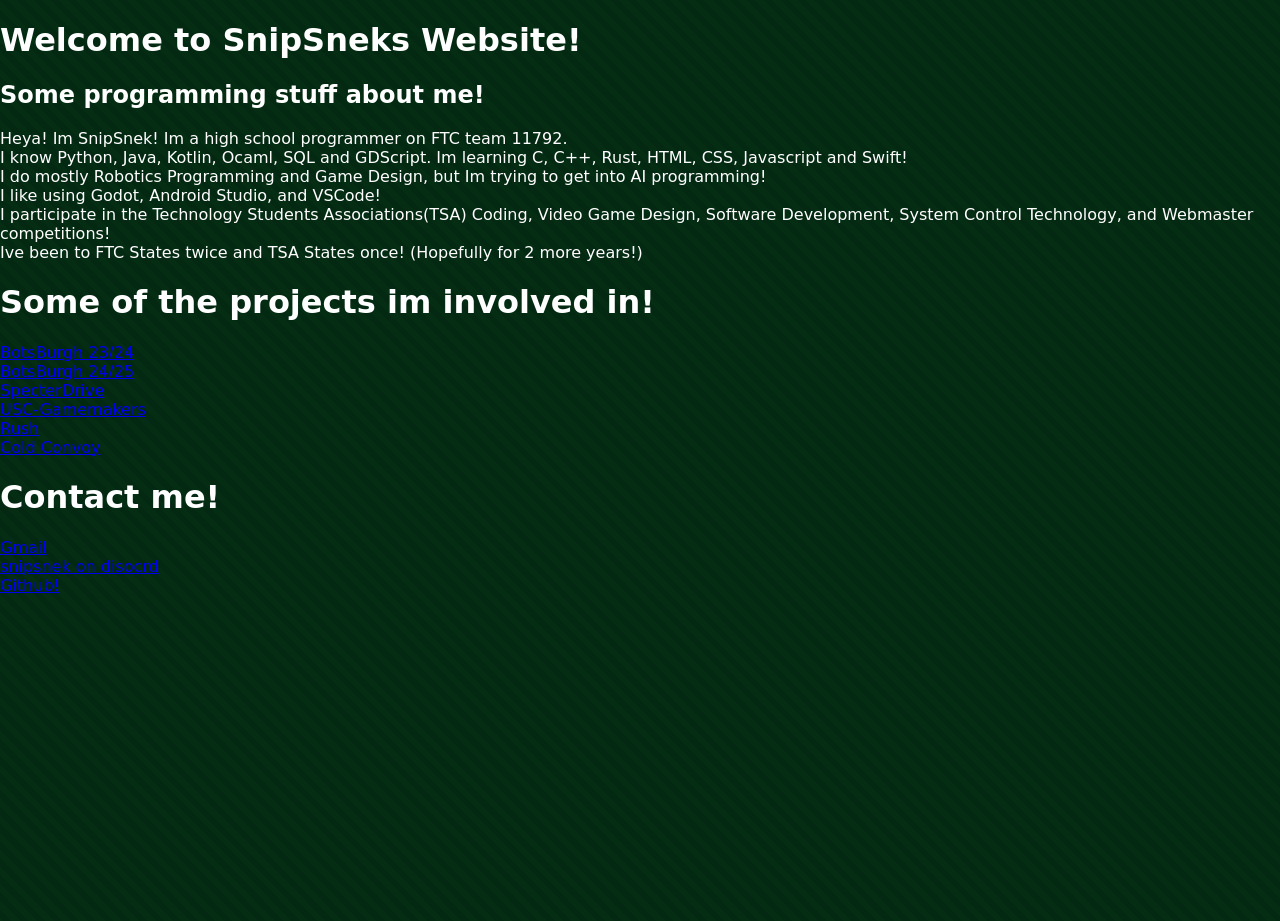
<file: index.html>
<!DOCTYPE html>
<!--This Project is to help with HTML, CSS, and JavaScript-->

<html lang="en-US">

    <head>
        <link rel="stylesheet" href="styles.css">
    </head>
    
    <body>
        
        <h1>Welcome to SnipSneks Website!</h1>

        <h2>Some programming stuff about me!</h2>

        <p1>
            Heya! Im SnipSnek! Im a high school programmer on FTC team 11792.<br>
            I know Python, Java, Kotlin, Ocaml, SQL and GDScript. Im learning C, C++, Rust, HTML, CSS, Javascript and Swift!<br>
            I do mostly Robotics Programming and Game Design, but Im trying to get into AI programming!<br>
            I like using Godot, Android Studio, and VSCode!<br>
            I participate in the Technology Students Associations(TSA) Coding, Video Game Design, Software Development, System Control Technology, and Webmaster competitions!<br>
            Ive been to FTC States twice and TSA States once! (Hopefully for 2 more years!)<br>
        </p1>

        <h1> Some of the projects im involved in!</h1>
        <a href="https://github.com/BotsBurgh/BOTSBURGH-FTC-2023-24">BotsBurgh 23/24</a>
        <br>
        <a href="https://github.com/BotsBurgh/BOTSBURGH-FTC-2024-25">BotsBurgh 24/25</a>
        <br>
        <a href="https://github.com/BotsBurgh/SpecterDrive">SpecterDrive</a>
        <br>
        <a href="https://github.com/USC-Gamemakers">USC-Gamemakers</a>
        <br>
        <a href="https://snipsnek.itch.io/rushweb">Rush</a>
        <br>
        <a href="https://snipsnek.itch.io/cold-convoy">Cold Convoy</a>

        <h1> Contact me!</h1>
        <a href="mailto:joshbirendra@gmail.com">Gmail</a>
        <br>
        <a href="https://discord.com">snipsnek on disocrd</a>
        <br>
        <a href="https://github.com/SnipSnek">Github!</a>
    </body>
</html>
</file>
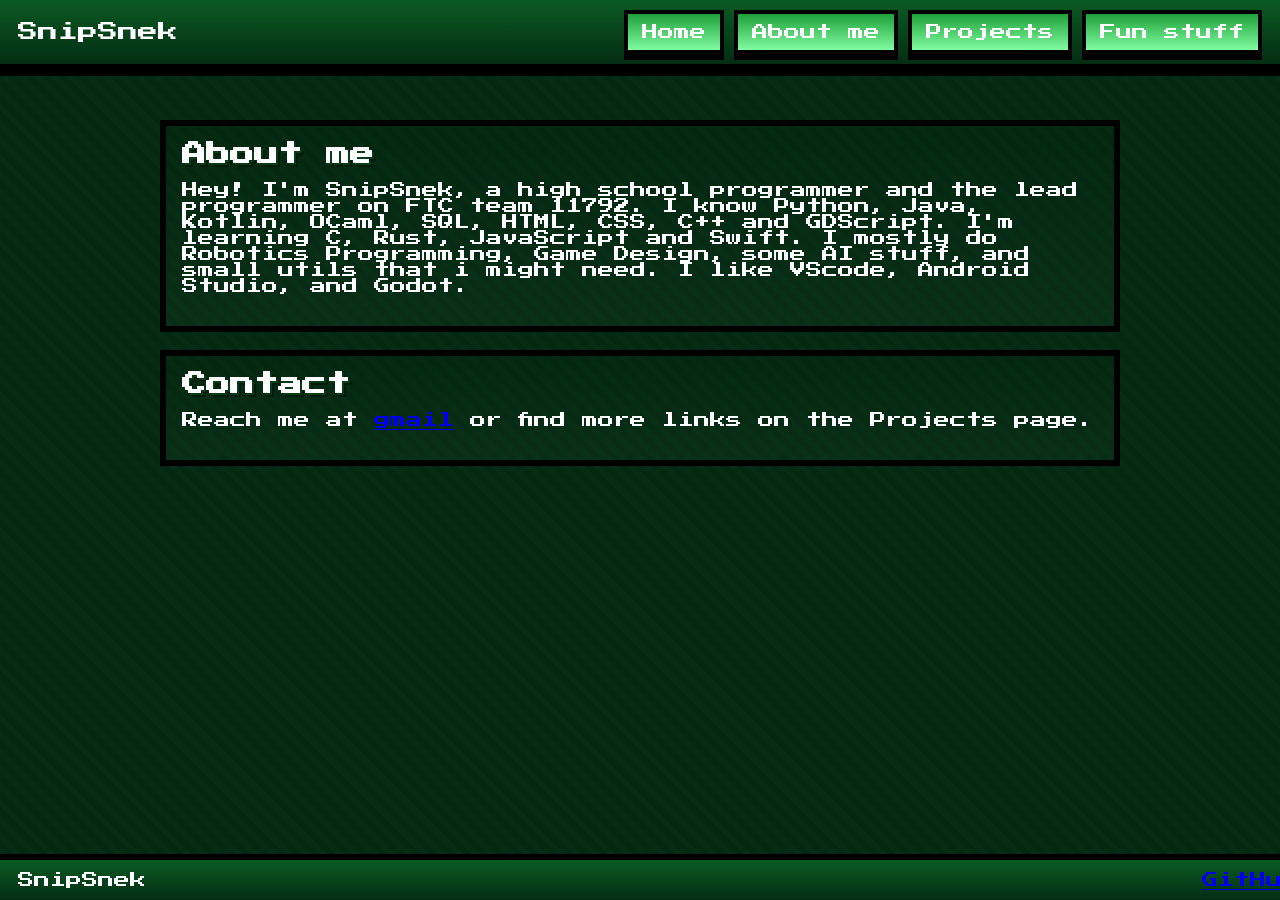
<file: about.html>
<!DOCTYPE html>
<!-- About page (index) for SnipSnek -->
<html lang="en-US">

<head>
    <meta charset="utf-8">
    <meta name="viewport" content="width=device-width,initial-scale=1">
    <title>SnipSnek — About</title>
    <link rel="preconnect" href="https://fonts.googleapis.com">
    <link rel="preconnect" href="https://fonts.gstatic.com" crossorigin>
    <link href="https://fonts.googleapis.com/css2?family=Press+Start+2P&display=swap" rel="stylesheet">
    <link rel="stylesheet" href="styles.css">
</head>

<body>
    <header class="site-header">
        <div class="brand">SnipSnek</div>
        <nav class="main-nav" aria-label="Main navigation">
            <a href="index.html" class="nav-link">Home</a>
            <a href="about.html" class="nav-link">About me</a>
            <a href="projects.html" class="nav-link">Projects</a>
            <a href="fun.html" class="nav-link">Fun stuff</a>
        </nav>
    </header>

    <main class="container">
        <section class="panel">
            <h1 class="panel-title">About me</h1>
            <p>
                Hey! I'm SnipSnek, a high school programmer and the lead programmer on FTC team 11792. I know Python, Java, Kotlin, OCaml, SQL, HTML, CSS, C++ and GDScript.
                I'm learning C, Rust, JavaScript and Swift.
                I mostly do Robotics Programming, Game Design, some AI stuff, and small utils that i might need.
                I like VScode, Android Studio, and Godot.
                
            </p>
        </section>

        <section class="panel">
            <h2 class="panel-title">Contact</h2>
            <p>Reach me at <a href="mailto:joshbirendra@gmail.com">gmail</a> or find more links on the Projects page.</p>
        </section>
    </main>

    <footer class="site-footer">
        <div>SnipSnek</div>
        <div class="credit"><a href="https://github.com/SnipSnek">GitHub</a></div>
    </footer>
</body>

</html>
</file>
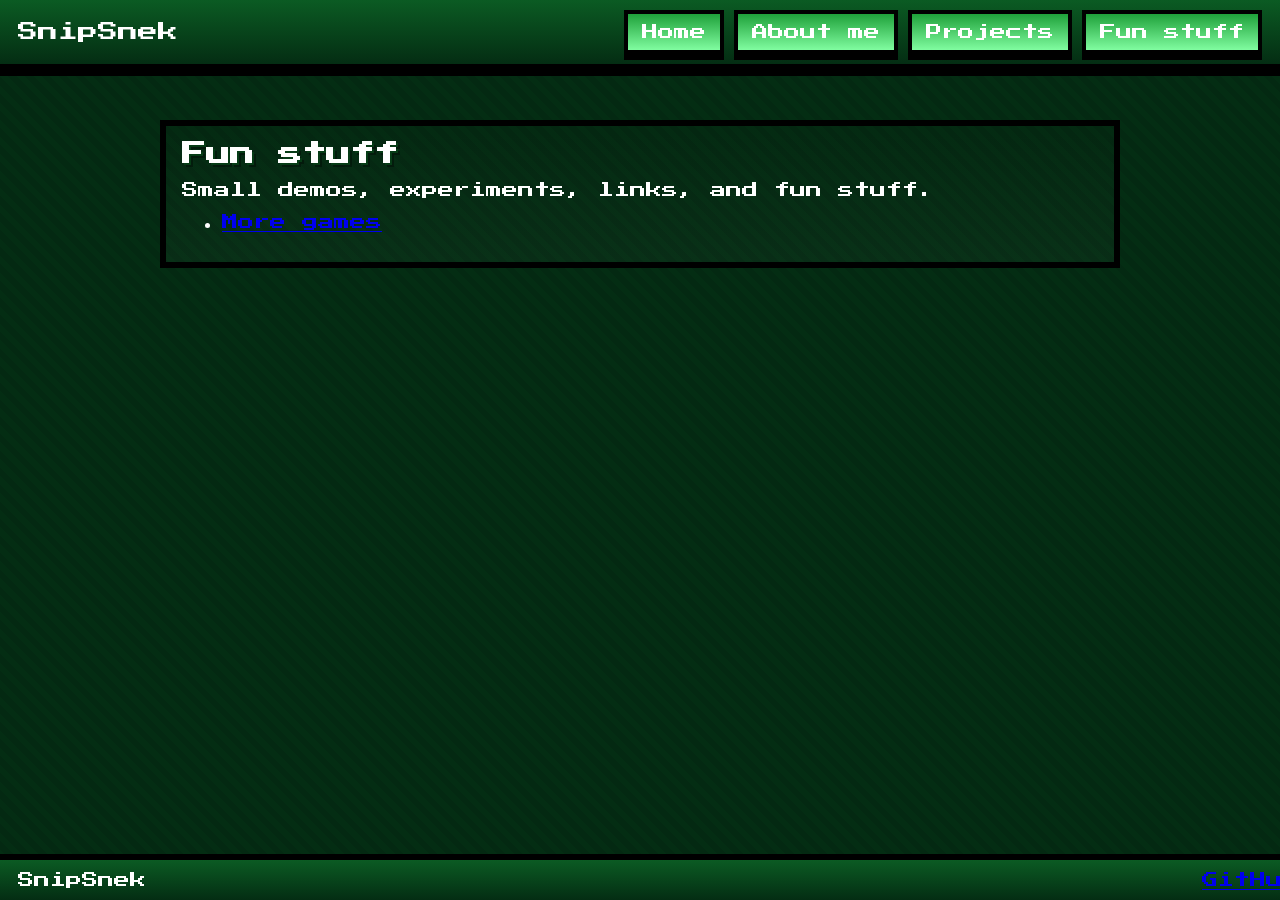
<file: fun.html>
<!DOCTYPE html>
<!-- Fun stuff page for SnipSnek -->
<html lang="en-US">

<head>
  <meta charset="utf-8">
  <meta name="viewport" content="width=device-width,initial-scale=1">
  <title>SnipSnek — Fun stuff</title>
  <link rel="preconnect" href="https://fonts.googleapis.com">
  <link rel="preconnect" href="https://fonts.gstatic.com" crossorigin>
  <link href="https://fonts.googleapis.com/css2?family=Press+Start+2P&display=swap" rel="stylesheet">
  <link rel="stylesheet" href="styles.css">
</head>

<body>
  <header class="site-header">
    <div class="brand">SnipSnek</div>
    <nav class="main-nav" aria-label="Main navigation">
      <a href="index.html" class="nav-link">Home</a>
      <a href="about.html" class="nav-link">About me</a>
      <a href="projects.html" class="nav-link">Projects</a>
      <a href="fun.html" class="nav-link">Fun stuff</a>
    </nav>
  </header>

  <main class="container">
    <section class="panel">
      <h1 class="panel-title">Fun stuff</h1>
      <p>Small demos, experiments, links, and fun stuff.</p>
      <ul>
        <li><a href="https://snipsnek.itch.io">More games</a></li>
      </ul>
    </section>
  </main>

  <footer class="site-footer">
    <div>SnipSnek</div>
    <div class="credit"><a href="https://github.com/SnipSnek">GitHub</a></div>
  </footer>
</body>

</html>
</file>
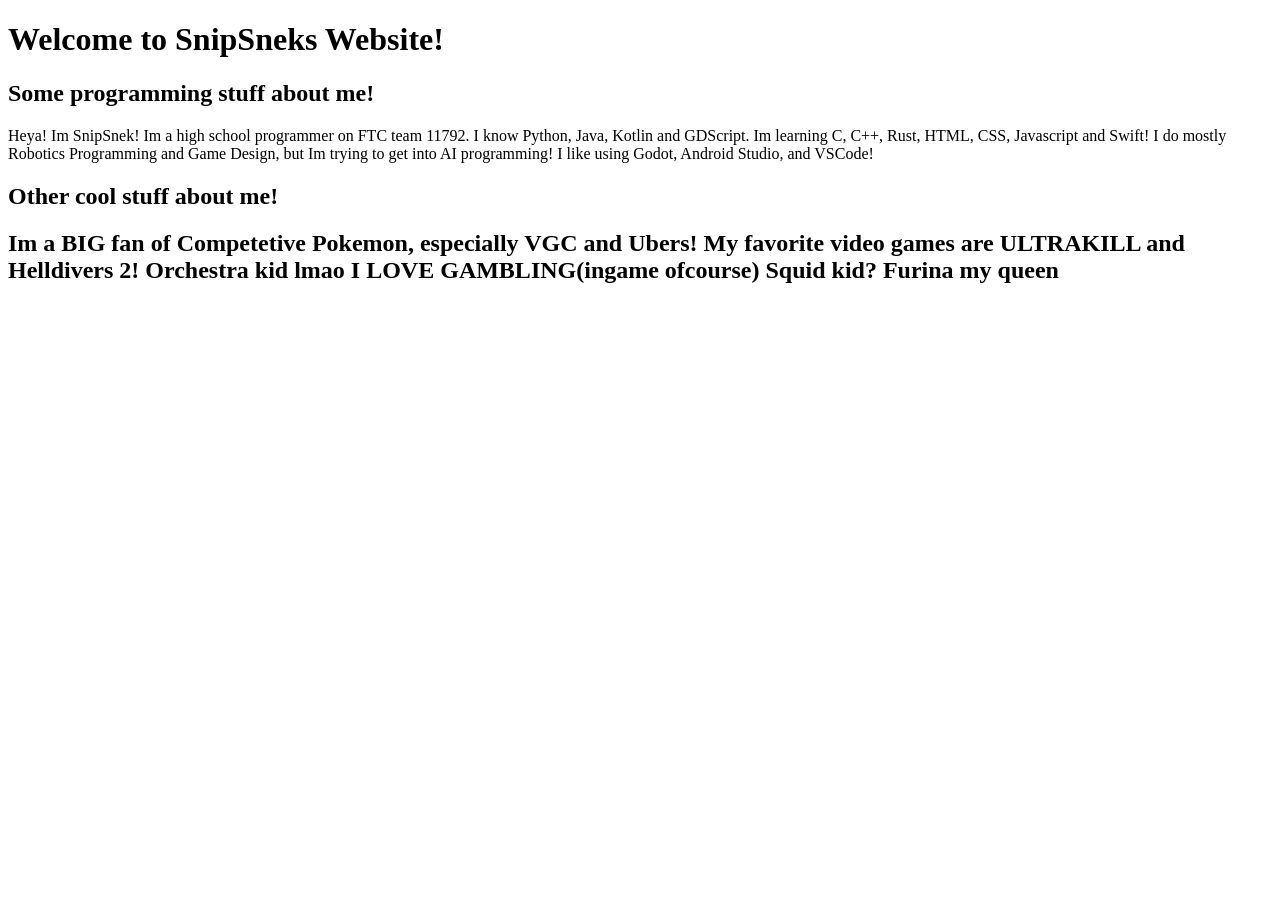
<file: main.html>
<!--This Project is to help with HTML, CSS, and JavaScript-->
<!DOCTYPE html>
<html>
    <body>
        <h1>Welcome to SnipSneks Website!</h1>

        <h2>Some programming stuff about me!</h2>

        <p1>
            Heya! Im SnipSnek! Im a high school programmer on FTC team 11792.
            I know Python, Java, Kotlin and GDScript. Im learning C, C++, Rust, HTML, CSS, Javascript and Swift!
            I do mostly Robotics Programming and Game Design, but Im trying to get into AI programming!
            I like using Godot, Android Studio, and VSCode!
        </p1>

        <h2>Other cool stuff about me!</h2>

        <h2>
            Im a BIG fan of Competetive Pokemon, especially VGC and Ubers!
            My favorite video games are ULTRAKILL and Helldivers 2!
            Orchestra kid lmao
            I LOVE GAMBLING(ingame ofcourse)
            Squid kid?
            Furina my queen
        </h2>

    </body>
</html>
</file>
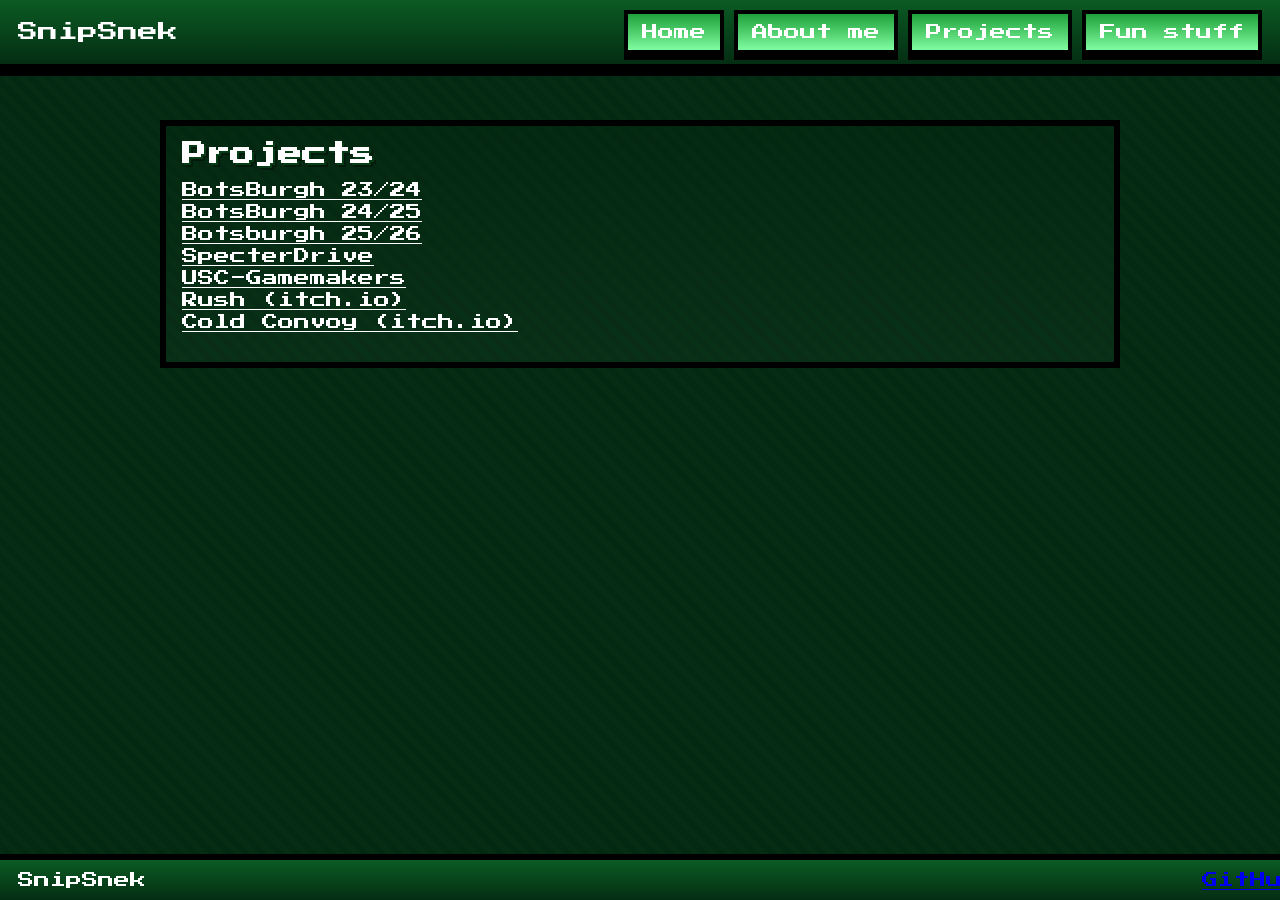
<file: projects.html>
<!DOCTYPE html>
<!-- Projects page for SnipSnek -->
<html lang="en-US">

<head>
  <meta charset="utf-8">
  <meta name="viewport" content="width=device-width,initial-scale=1">
  <title>SnipSnek — Projects</title>
  <link rel="preconnect" href="https://fonts.googleapis.com">
  <link rel="preconnect" href="https://fonts.gstatic.com" crossorigin>
  <link href="https://fonts.googleapis.com/css2?family=Press+Start+2P&display=swap" rel="stylesheet">
  <link rel="stylesheet" href="styles.css">
</head>

<body>
  <header class="site-header">
    <div class="brand">SnipSnek</div>
    <nav class="main-nav" aria-label="Main navigation">
      <a href="index.html" class="nav-link">Home</a>
      <a href="about.html" class="nav-link">About me</a>
      <a href="projects.html" class="nav-link">Projects</a>
      <a href="fun.html" class="nav-link">Fun stuff</a>
    </nav>
  </header>

  <main class="container">
    <section class="panel">
      <h1 class="panel-title">Projects</h1>
      <ul class="project-list">
        <li><a href="https://github.com/BotsBurgh/BOTSBURGH-FTC-2023-24">BotsBurgh 23/24</a></li>
        <li><a href="https://github.com/BotsBurgh/BOTSBURGH-FTC-2024-25">BotsBurgh 24/25</a></li>
        <li><a href="https://github.com/BotsBurgh/BOTSBURGH-FTC-2025-26">Botsburgh 25/26</a></li>
        <li><a href="https://github.com/BotsBurgh/SpecterDrive">SpecterDrive</a></li>
        <li><a href="https://github.com/USC-Gamemakers">USC-Gamemakers</a></li>
        <li><a href="https://snipsnek.itch.io/rushweb">Rush (itch.io)</a></li>
        <li><a href="https://snipsnek.itch.io/cold-convoy">Cold Convoy (itch.io)</a></li>
      </ul>
    </section>
  </main>

  <footer class="site-footer">
    <div>SnipSnek</div>
    <div class="credit"><a href="https://github.com/SnipSnek">GitHub</a></div>
  </footer>
</body>

</html>
</file>
<file: styles.css>
:root{
    --green-900: #042d13;
    --green-700: #0b5b23;
    --green-500: #1fa13a;
    --green-300: #80fca0;
    --white: #ffffff;
    --black: #000000;
}

html,body{height:100%;}
body{
    margin:0;
    font-family: 'Press Start 2P', system-ui, monospace;
    background-color: var(--green-900);
    color: var(--white);
    -webkit-font-smoothing: none;
    image-rendering: pixelated;
    background-image: repeating-linear-gradient(45deg, rgba(0,0,0,0.08) 0 6px, transparent 6px 12px);
}

.container{
    max-width:960px;
    margin:18px auto;
    padding:14px;
}

.site-header{
    display:flex;
    align-items:center;
    justify-content:space-between;
    gap:12px;
    padding:10px 18px;
    background: linear-gradient(180deg, var(--green-700), var(--green-900));
    border-bottom:6px solid var(--black);
    box-shadow: 0 6px 0 var(--black);
}

.brand{font-size:20px;color:var(--white)}
.main-nav{display:flex;gap:10px}
.nav-link{
    display:inline-block;
    padding:10px 14px;
    color:var(--white);
    background: linear-gradient(180deg,var(--green-500),var(--green-300));
    border:4px solid var(--black);
    box-shadow: 0 6px 0 var(--black);
    text-decoration:none;
}
.nav-link:active,.nav-link:focus{transform:translateY(2px)}

.panel{
    margin:18px 0;
    padding:16px;
    background: linear-gradient(180deg, rgba(0,0,0,0.06), rgba(255,255,255,0.02));
    border:6px solid var(--black);
}

.panel-title{
    margin:0 0 8px 0;
    color:var(--white);
    text-shadow: 2px 2px 0 #063c16, 4px 4px 0 rgba(0,0,0,0.35);
}

.muted{color:rgba(255,255,255,0.8);font-size:12px}
.post{margin-top:8px;padding:8px;background:rgba(0,0,0,0.06);border:4px solid var(--black)}
.post-title{font-size:14px;margin:0 0 6px 0}

.project-list{list-style:none;padding-left:0}
.project-list li{margin:6px 0}
.project-list a{color:var(--white);text-decoration:underline}

.site-footer{
    margin-top:24px;
    padding:12px 18px;
    background: linear-gradient(180deg,var(--green-700),var(--green-900));
    color:var(--white);
    border-top:6px solid var(--black);
    display:flex;justify-content:space-between;gap:12px;align-items:center;
    position:absolute;
    bottom:0;
    width:100%;
}

.small{font-size:11px}

/* Make images look pixel-perfect */
img{image-rendering: pixelated;image-rendering: crisp-edges}

/* Responsive tweaks */
@media (max-width:640px){
    .brand{font-size:12px}
    .nav-link{padding:6px 8px;font-size:10px}
    .container{padding:8px}
}
</file>
